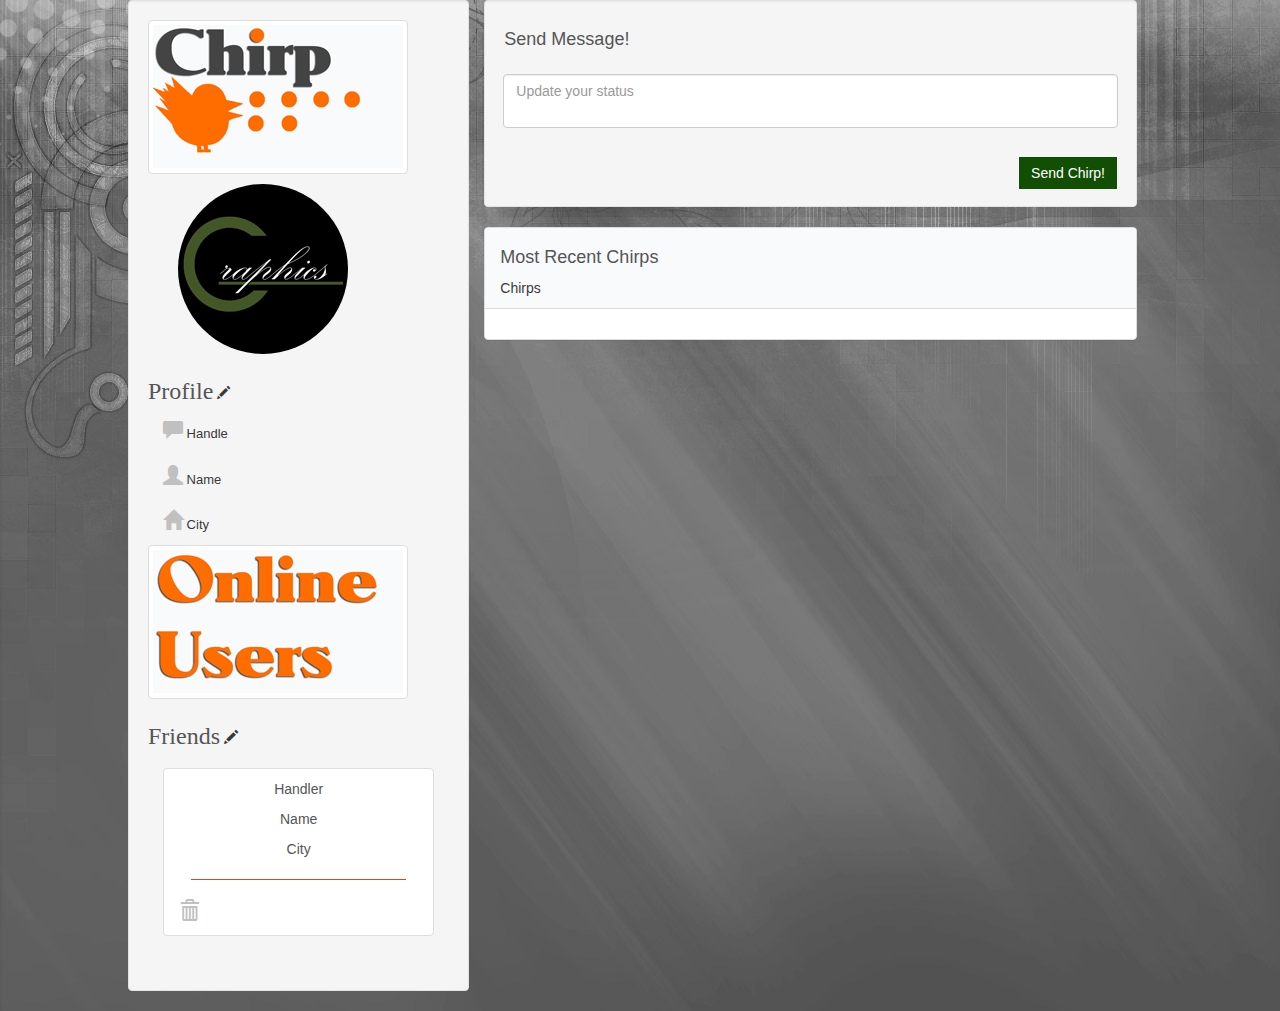
<file: ChirperApp/ChirperApp/index.html>
﻿<!DOCTYPE html>
<html lang="en">
<head>
    <meta http-equiv="content-type" content="text/html; charset=UTF-8">
    <meta charset="utf-8">
    <title>Chirp!</title>
    <meta name="viewport" content="width=device-width, initial-scale=1, maximum-scale=1">
    <link href="css/bootstrap.min.css" rel="stylesheet">
    <!--[if lt IE 9]>
        <script src="//html5shim.googlecode.com/svn/trunk/html5.js"></script>
    <![endif]-->
    <link href="css/styles.css" rel="stylesheet">
</head>
<body>
    <div class=" containerChirp">
        <div class="row clearfix">
            <div class="">
                <div class="row-fixed">
                    <div class="col-lg-4 well">
                        <!-- tiny only nav-->
                        <ul class="nav hidden-xs" id="lg-menu">
                            <li>
                                <div class="row clearfix">
                                    <div class="logoChirp">
                                        <img class="img-thumbnail" alt="140x300" src=" img/sidebar-logo-chirp.png" />
                                    </div>
                                    <div class="avatarChirp">
                                        <img class="img-circle alt=" 140x140" src=" img/GGGLogo.png" />
                                    </div>
                                </div>
                            </li>
                            <!-- Logic for #ProfileModal line 32 HTML -->
                            <h3 class="glyphicon">Profile</h3>
                            <a class="glyphicon glyphicon-pencil" href="#" data-toggle="modal" data-target="#ProfileModal" onclick=" "></a>
                            <li id="profile-handle">
                                <a href="#">
                                    <i class="glyphicon glyphicon-comment"></i>&nbsp;Handle
                                </a>
                            </li>
                            <li id="profile-name">
                                <a href="#">
                                    <i class="glyphicon glyphicon-user">
                                    </i>&nbsp;Name
                                </a>
                            </li>
                            <li id="profile-city">
                                <a href="#">
                                    <i class="glyphicon glyphicon-home">
                                    </i>&nbsp;City
                                </a>
                            </li>
                        </ul>
                        <!-- tiny only nav-->
                        <ul class="nav visible-xs" id="xs-menu">
                            <li><a href="#"><i class="glyphicon glyphicon-comment"></i></a></li>
                            <li><a href="#"><i class="glyphicon glyphicon-user"></i></a></li>
                            <li><a href="#"><i class="glyphicon glyphicon-home"></i></a></li>
                        </ul>
                        <div class="col-lg-pull-4 ">
                            <!-- tiny only nav-->
                            <div class="row clearfix">
                                <div class="row clearfix">
                                    <img class="img-thumbnail" alt="140x140" src=" img/sidebar-users-chirp.png" />
                                </div>
                                <h3 class="glyphicon">Friends</h3>
                                <a class="glyphicon glyphicon-pencil" href="#" data-toggle="modal" data-target="#FriendModal"></a>
                                <ul class="nav hidden-xs" id="lg-menu">
                                    <li>

                            </div>
                            </li>
                            <!-- Logic for displaying FRIENDS line 91 HTML -->
                            <div class="panel-body">
                                <div class="list-group">
                                    <div id="view-friends" class="list-group-item ">
                                        <p class="text-center">Handler</p>
                                        <p class="text-center">Name</p>
                                        <p class="text-center">City</p>
                                        <hr />
                                        <!--Delete Friend-->
                                        <a href="#"><i class="glyphicon glyphicon-trash"></i></a>
                                        <!-- End Delete Friend-->
                                    </div>
                                </div>
                            </div>
                            <!-- End Friends DIV-->
                        </div>
                    </div>
                    <div class="col-lg-8">
                        <!-- tiny only nav-->
                        <div class="well">
                            <!-- Logic for displaying CHIRPS line 74 HTML -->
                            <form class="form-horizontal" role="form">
                                <h4>Send Message!</h4>
                                <div class="form-group" style="padding:14px;">
                                    <textarea onkeypress="onKeyPress(event)" id="chirp-input" class="form-control" placeholder="Update your status"></textarea>
                                </div>
                                <button onclick="createTweet()" class="btn btn-primary pull-right" type="button">Send Chirp!</button><ul class="list-inline"><li>
                            </form>
                        </div>
                        <div class="col-lg-pull-8 ">
                            <!-- Logic for displaying FRIENDS line 91 HTML -->
                            <div class="panel panel-default">
                                <div class="panel-heading"><h4>Most Recent Chirps</h4><a href="#">Chirps<span class="badge" id="newChirps"></span></a></div>
                                <!-- Display Chirps-->
                                <div id="chirp-display" class="panel-body">
                                </div>
                                <!-- End Display Chirps-->
                            </div>
                            <!-- End Friends DIV-->
                        </div>
                    </div>
                </div>
                <!--Modal Fiends Profile-->
            </div>
        </div>
    </div>
    <!--Modal Fiends Profile-->
    <div id="FriendModal" class="modal fade">
        <div class="modal-dialog">
            <div class="modal-content">
                <div class="modal-header">
                    <button type="button" class="close" data-dismiss="modal" aria-label="Close"><span aria-hidden="true">&times;</span></button>
                    <h4 class="modal-title">Friends</h4>
                </div>
                <br />
                <div class="modal-body">
                    <div class="col-md-12 column">
                        <img class="img-circle center-block" alt="140x140" src="img/user-edit-area.png" />
                    </div>
                    <div id="friendDiv">
                        <p class="text-center" id="friend-handle"></p>
                        <h5 class="text-center" id="friend-name"></h5>
                        <h5 class="text-center" id="friend-city"></h5>
                        <hr />
                        <p id="modal-chirp" class="text-center">Add Friends</p>
                    </div>
                    <div class="modal-footer">
                        <button data-dismiss="modal" type="button" class="btn btn-primary">Close</button>
                    </div>
                </div><!-- /.modal-content -->
            </div><!-- /.modal-dialog -->
        </div><!-- /.modal -->
    </div>
    <script src="js/moment.min.js"></script>
    <script src="//ajax.googleapis.com/ajax/libs/jquery/2.0.2/jquery.min.js"></script>
    <script src="js/bootstrap.min.js"></script>
    <script src="js/scripts.js"></script>
</body>
</html>
</file>
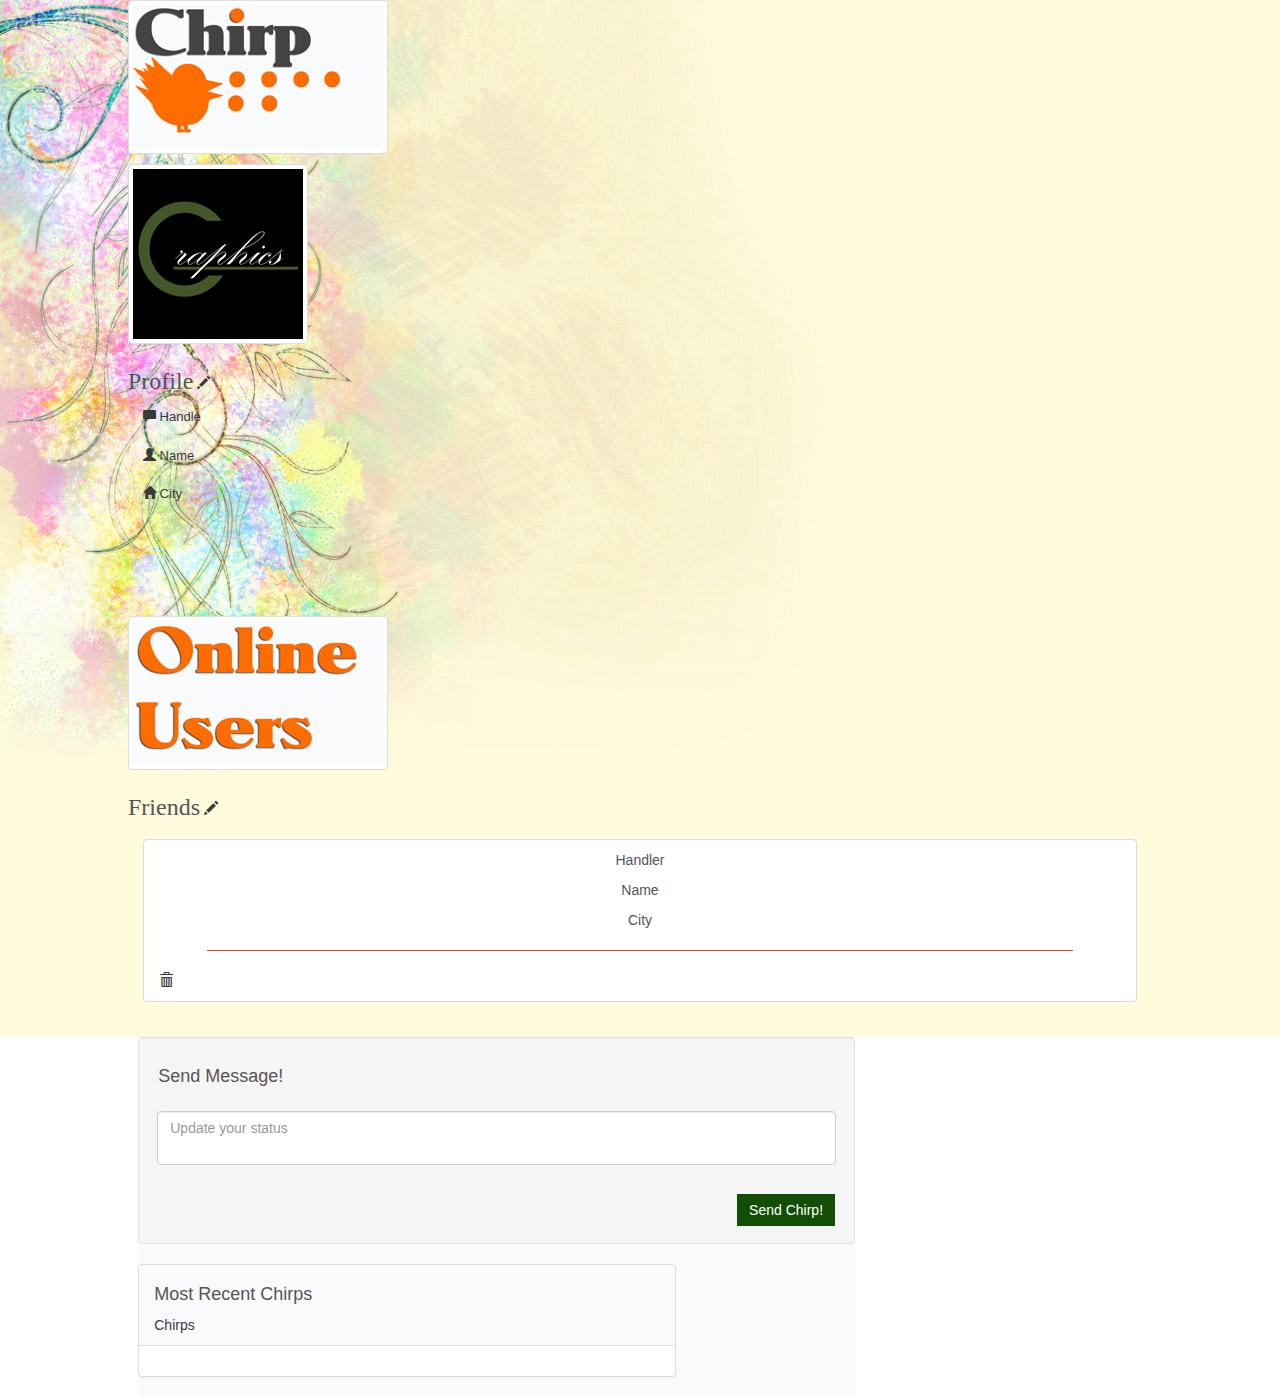
<file: ChirperApp/ChirperApp/test.html>
﻿<!DOCTYPE html>
<html xmlns="http://www.w3.org/1999/xhtml">
<head>
    <title>THE TEST PAGE</title>
    <meta name="viewport" content="width=device-width, initial-scale=1, maximum-scale=1">
    <link href="css/bootstrap.min.css" rel="stylesheet">
    <!--[if lt IE 9]>
        <script src="//html5shim.googlecode.com/svn/trunk/html5.js"></script>
    <![endif]-->
    <link href="css/styles.css" rel="stylesheet">
</head>
<body>
    <div class="container-fluid _containerChirp">
        <div class="row-fluid">
            <div class="containerChirp-Profile">
                <!-- tiny only nav-->
                <ul class="nav hidden-xs" id="lg-menu">
                    <li>
                        <div class="row clearfix">
                            <div class="logoChirp">
                                <img class="img-thumbnail" alt="140x300" src=" img/sidebar-logo-chirp.png" />
                            </div>
                            <div><img class="img-thumbnail" alt="140x140" src=" img/GGGLogo.png" /></div>
                        </div>
                    </li>
                    <!-- Logic for #ProfileModal line 32 HTML -->
                    <h3 class="glyphicon">Profile</h3>
                    <a class="glyphicon glyphicon-pencil" href="#" data-toggle="modal" data-target="#ProfileModal" onclick=" "></a>
                    <li id="profile-handle">
                        <a href="#">
                            <i class="glyphicon glyphicon-comment"></i>&nbsp;Handle
                        </a>
                    </li>
                    <li id="profile-name">
                        <a href="#">
                            <i class="glyphicon glyphicon-user">
                            </i>&nbsp;Name
                        </a>
                    </li>
                    <li id="profile-city">
                        <a href="#">
                            <i class="glyphicon glyphicon-home">
                            </i>&nbsp;City
                        </a>
                    </li>
                </ul>
                <!-- tiny only nav-->
                <ul class="nav visible-xs" id="xs-menu">
                    <li><a href="#"><i class="glyphicon glyphicon-comment"></i></a></li>
                    <li><a href="#"><i class="glyphicon glyphicon-user"></i></a></li>
                    <li><a href="#"><i class="glyphicon glyphicon-home"></i></a></li>
                </ul>
                <div class="containerChirp-Friend">
                    <!-- tiny only nav-->
                    <div class="row clearfix">
                        <div class="row clearfix">
                            <img class="img-thumbnail" alt="140x140" src=" img/sidebar-users-chirp.png" />
                        </div>
                        <h3 class="glyphicon">Friends</h3>
                        <a class="glyphicon glyphicon-pencil" href="#" data-toggle="modal" data-target="#FriendModal"></a>
                        <ul class="nav hidden-xs" id="lg-menu">
                            <li>

                    </div>
                    </li>
                    <!-- Logic for displaying FRIENDS line 91 HTML -->
                    <div class="panel-body">
                        <div class="list-group">
                            <div id="view-friends" class="list-group-item ">
                                <p class="text-center">Handler</p>
                                <p class="text-center">Name</p>
                                <p class="text-center">City</p>
                                <hr />
                                <!--Delete Friend-->
                                <a href="#"><i class="glyphicon glyphicon-trash"></i></a>
                                <!-- End Delete Friend-->
                            </div>
                        </div>
                    </div>
                    <!-- End Friends DIV-->
                </div>
            </div>
            <div class="containerChirp-Message">
                <!-- tiny only nav-->
                <div class="well">
                    <!-- Logic for displaying CHIRPS line 74 HTML -->
                    <form class="form-horizontal" role="form">
                        <h4>Send Message!</h4>
                        <div class="form-group" style="padding:14px;">
                            <textarea onkeypress="onKeyPress(event)" id="chirp-input" class="form-control" placeholder="Update your status"></textarea>
                        </div>
                        <button onclick="createTweet()" class="btn btn-primary pull-right" type="button">Send Chirp!</button><ul class="list-inline"><li>
                    </form>
                </div>
                <div class="containerChirp-Chirps">
                    <!-- Logic for displaying FRIENDS line 91 HTML -->
                    <div class="panel panel-default">
                        <div class="panel-heading"><h4>Most Recent Chirps</h4><a href="#">Chirps<span class="badge" id="newChirps"></span></a></div>
                        <!-- Display Chirps-->
                        <div id="chirp-display" class="panel-body">
                        </div>
                        <!-- End Display Chirps-->
                    </div>
                    <!-- End Friends DIV-->
                </div>
            </div>
        </div>
    </div>
    <!-- Logic for Edit Area on PROFILE Modal line 136 HTML -->
    <div id="ProfileModal" class="modal fade">
        <div class="modal-dialog">
            <div class="modal-content">
                <div class="modal-header">
                    <button type="button" class="close" data-dismiss="modal" aria-label="Close"><span aria-hidden="true">&times;</span></button>
                    <h4 class="modal-title">Edit and Update Profile</h4>
                </div>
                <br />
                <div class="modal-body">
                    <div class="form-group column col-lg-12">
                        <label for="handle-input">Handle</label>
                        <input type="text" class="form-control" id="handle-input" placeholder="Username">
                    </div>
                    <div class="form-group column col-lg-12">
                        <label for="user-input">Name</label>
                        <input type="text" class="form-control" id="user-input" placeholder="Enter User Name">
                    </div>
                    <div class="form-group column col-lg-12">
                        <label for="city-input">City</label>
                        <input type="text" class="form-control" id="city-input" placeholder="Enter city">
                    </div>
                    <p class="text-center">Save changes</p>
                </div>
                <div class="modal-footer">
                    <button id="update-profile" data-dismiss="modal" type="button" class="btn btn-primary">Update</button>
                </div>
            </div><!-- /.modal-content -->
        </div><!-- /.modal-dialog -->
    </div><!-- /.modal -->
    <!--Modal Fiends Profile-->
    <div id="FriendModal" class="modal fade">
        <div class="modal-dialog">
            <div class="modal-content">
                <div class="modal-header">
                    <button type="button" class="close" data-dismiss="modal" aria-label="Close"><span aria-hidden="true">&times;</span></button>
                    <h4 class="modal-title">Friends</h4>
                </div>
                <br />
                <div class="modal-body">
                    <div class="col-md-12 column">
                        <img class="img-circle center-block" alt="140x140" src="img/user-edit-area.png" />
                    </div>
                    <div id="friendDiv">
                        <p class="text-center" id="friend-handle"></p>
                        <h5 class="text-center" id="friend-name"></h5>
                        <h5 class="text-center" id="friend-city"></h5>
                        <hr />
                        <p id="modal-chirp" class="text-center">Add Friends</p>
                    </div>
                    <div class="modal-footer">
                        <button data-dismiss="modal" type="button" class="btn btn-primary">Close</button>
                    </div>
                </div><!-- /.modal-content -->
            </div><!-- /.modal-dialog -->
        </div><!-- /.modal -->
    </div>
</body>
</html>
</file>
<file: ChirperApp/ChirperApp/css/styles.css>
/* custom template */

.logoChirp{
        margin-bottom: 10px;
        align-items: center;
}
.avatarChirp{
    padding-right: 10%;
    padding-left: 10%;
    margin-right: auto;
    margin-left: auto;
}
._containerChirp {
    padding-right: 10%;
    padding-left: 10%;
    margin-right: auto;
    margin-left: auto;
    background-image: url('../img/03.jpg');
    background-repeat: no-repeat;
    background-attachment:fixed;
}

.containerChirp-Profile{

    /*
        background-color:#f9fafb;
    */
}


.containerChirp-Friend{
   margin-left: 0%;
   margin-top: 10%;
}

.containerChirp-Message{
     margin-left: 1%;
     float:left;
     width:70%;
    background-color:#f9fafb;
  }

.containerChirp-Chirps{
     margin-left: 0%;
     float:left;
     width:70%;
}

.profileStuff {
    background-color:#f9fafb;
    color:#555555;
    position: relative;
    border-radius: 3px 4px;
    width: 280px;
}

.FriendStuff {

    background-color:#f9fafb;
    font-family:verdana,arial,sans-serif;
    font-size: 14px;
    color:#555555;
    position: relative;
    border-radius: 3px 4px;
    width: 280px;
    margin-top: 20px;

}

.containerChirp {
    padding-right: 10%;
    padding-left: 10%;
    margin-right: auto;
    margin-left: auto;
    background-image: url('../img/02.jpg');
    background-repeat: no-repeat;
    background-attachment:fixed;
}

.containerChirp-Chirps{

    width:75%;
    height:100%;
    float:left;
}

html, body {
   height: 100%;
   font-family:verdana,arial,sans-serif;
   color:#555555;
}

#jumbotron.vertical-center {
  margin-bottom: 0; /* Remove the default bottom margin of .jumbotron */
}

.main-logo {
    padding-top: 25px;
}

.chirp-h4 {
    margin-bottom: -15px;
}


#landing {
    
    background-image: url('http://fc07.deviantart.net/fs71/f/2014/141/9/4/_minimal_flat__default_windows_8_1_wallpaper__4k__by_dakoder-d7j7i5a.jpg');
    background-position: center;
    background-size: cover;
    background-attachment: fixed;
    font-family: 'Raleway', sans-serif;
    min-height: 100vh;
}

.nav-logo {
    padding: 10px 5px 5px 10px;
}

.footer-logo {
    width: 80px;
}

.sidebar-logo,
.footer-logo {
    opacity: 0.4;
}

.nav {
   font-family:Arial,sans-serif;
   font-size:13px;
}

a {
  color:#393939;
}

a:hover {
  text-decoration:none;
  color: #d32e01;
}

hr {
  border-color:#dedede;
  width: 90%;
}

.wrapper, .row {
   height: 100%;
   margin-left:0;
   margin-right:0;
}

.wrapper:before, .wrapper:after,
.column:before, .column:after {
    content: "";
    display: table;
}

.wrapper:after,
.column:after {
    clear: both;
}

.column {
    height: 100%;
    overflow: auto;
    *zoom:1;
}

.column .padding {
    padding: 20px;
}

.full{
	padding-top:70px;
}

.box {
  	bottom: 0; /* increase for footer use */
    left: 0;
    position: absolute;
    right: 0;
    top: 0;
    background-color:#444444;
  /*
    background-image:url('/assets/example/bg_suburb.jpg');
    background-size:cover;
    background-attachment:fixed;
  */
}

.divider {
	margin-top:32px;
}
.navbar-collapse {
    background-color: #e9eaed;
}


.navbar-blue {
    border-width:0;
	background-color:rgba(211, 46, 1, 0.88);
    color:#ffffff;
    font-family:arial,sans-serif;
    top:0;
    position:fixed;
    width:inherit;
}

.navbar-blue li > a,.navbar-toggle  {
   color:#efefef;
}

.navbar-blue .dropdown-menu li a {color:#d32e01;}
.navbar-blue .dropdown-menu li > a {padding-left:30px;}

.navbar-blue li>a:hover, .navbar-blue li>a:focus, .navbar-blue .open, .navbar-blue .open>a, .navbar-blue .open>a:hover, .navbar-blue .open>a:focus {
   background-color:#d32e01;
   color:#fff;
}

#main {
   background-color:#e9eaed;
   padding-left:0;
   padding-right:0;
}
#main .img-circle {
   margin-top:18px;
   height:70px;
   width:70px;
}

#sidebar {
    padding:0px;
	padding-top:15px;
}

#sidebar, #sidebar a, #sidebar-footer a {
    color:#ffffff;
    background-color:transparent;
	text-shadow:0 0 2px #000000;
    padding-left:5px;
}
#sidebar .nav li>a:hover {
    background-color:#393939;
}

.chirpP {
    background-color: #f5f5f5;
    padding: 10px 0 10px 20px;
    border-radius: 5px;
}

hr {
    border-color: rgba(211, 46, 1, 0.88);
}

.logo {
  display:block;
  padding:3px;
  background-color:#fff;
  color:#d32e01;
  height:28px;
  width:28px;
  margin:9px;
  margin-right:2px;
  margin-left:15px;
  font-size:20px;
  font-weight:700;
  text-align:center;
  text-decoration:none;
  text-shadow:0 0 1px;
  border-radius:2px;
}
#sidebar-footer {
  background-color:#444;
  position:absolute;
  bottom:5px;
  padding:5px;
}
#footer {
  margin-bottom:20px;
}

/* bootstrap overrides */

h1,h2,h3 {
   font-weight:800;
}

.navbar-toggle, .close {
	outline:0;
}

.navbar-toggle .icon-bar {
	background-color: #fff;
}

.btn-primary,.label-primary,.list-group-item.active, .list-group-item.active:hover, .list-group-item.active:focus  {
    background-color:#134e05;
    color:#fffffe;
}
.btn-default {
    color:#666666;
    text-shadow:0 0 1px rgba(0,0,0,.3);
}
.form-control {
	
}

.panel textarea, .well textarea, textarea.form-control
{
   resize: none;
}
  
.badge{
   color:#d32e01;
   background-color:#fff;
}
.badge:hover, .badge-inverse{
   background-color:#d32e01;
   color:#fff;
}
    
.jumbotron {
  background-color:transparent;
}
.label-default {
  background-color:#dddddd;
}
.page-header {
  margin-top: 55px;
  padding-top: 9px;
  border-top:1px solid #eeeeee;
  font-weight:700;
  text-transform:uppercase;
  letter-spacing:2px;
}

.panel-default .panel-heading {
  background-color:#f9fafb;
  color:#555555;
  position: relative;
}

.btn-send-chirps {
    position: absolute;
    top: 14px;
    padding-right: 10px;
    right: 15px;

}

    .btn-my-chirps:hover {
        
    }

    .btn {
        border: none;
        border-radius: 0;
    }

    .btn:hover {
        background-color:#938888;
        -moz-transition: .7s background-color ease-in-out;
        -o-transition: .7s background-color ease-in-out;
        -webkit-transition: .7s background-color ease-in-out;
        transition: .7s background-color ease-in-out;
    }

.col-sm-9.full {
    width: 100%;
}

.modal-header, .modal-footer {
	background-color:#f2f2f2;
    font-weight:800;
    font-size:12px;
}

.modal-footer i, .well i {
    font-size:20px;
    color:#c0c0c0;
}

.modal-body {
	padding:0px;
}

.modal-body textarea.form-control
{
   resize: none;
   border:0;
   box-shadow:0 0 0;
}

small.text-muted {
  font-family:courier,courier-new,monospace;
}

@media screen and (max-width:650px) {
    .containerChirp .containerChirp-Message, .containerChirp-Profile, .containerChirp-Chirps,
    .containerChirp-Friend {
        clear: both;
        width: 100%;
        margin-left: 0;
        margin-right: 0;
        margin-bottom: 1em;
        white-space: nowrap;
        background-color: greenyellow;
    }

/* adjust the contents on smaller devices */
@media (max-width: 768px) {

  .column .padding {
    padding: 7px;
  }

  .full{
	padding-top:20px;
  }

  .navbar-blue {
	background-color:#d32e01;
    top:0;
    width:100%;
    position:relative;
  }

}


/*
 * off canvas sidebar
 * --------------------------------------------------
 */


    @media screen and (max-width: 768px) {
        .row-offcanvas {
            position: relative;
            -webkit-transition: all 0.25s ease-out;
            -moz-transition: all 0.25s ease-out;
            transition: all 0.25s ease-out;
        }

        @media screen and (max-width: 500px) {
            .row-offcanvas {
                position: relative;
                -webkit-transition: all 0.25s ease-out;
                -moz-transition: all 0.25s ease-out;
                transition: all 0.25s ease-out;
            }

            .row-offcanvas-left.active {
                left: 33%;
            }

                .row-offcanvas-left.active .sidebar-offcanvas {
                    left: -50%;
                    position: absolute;
                    top: 0;
                    width: 33%;
                    margin-left: 5px;
                }

            #sidebar, #sidebar a, #sidebar-footer a {
                padding-left: 3px;
            }
        }
    }
}
</file>
